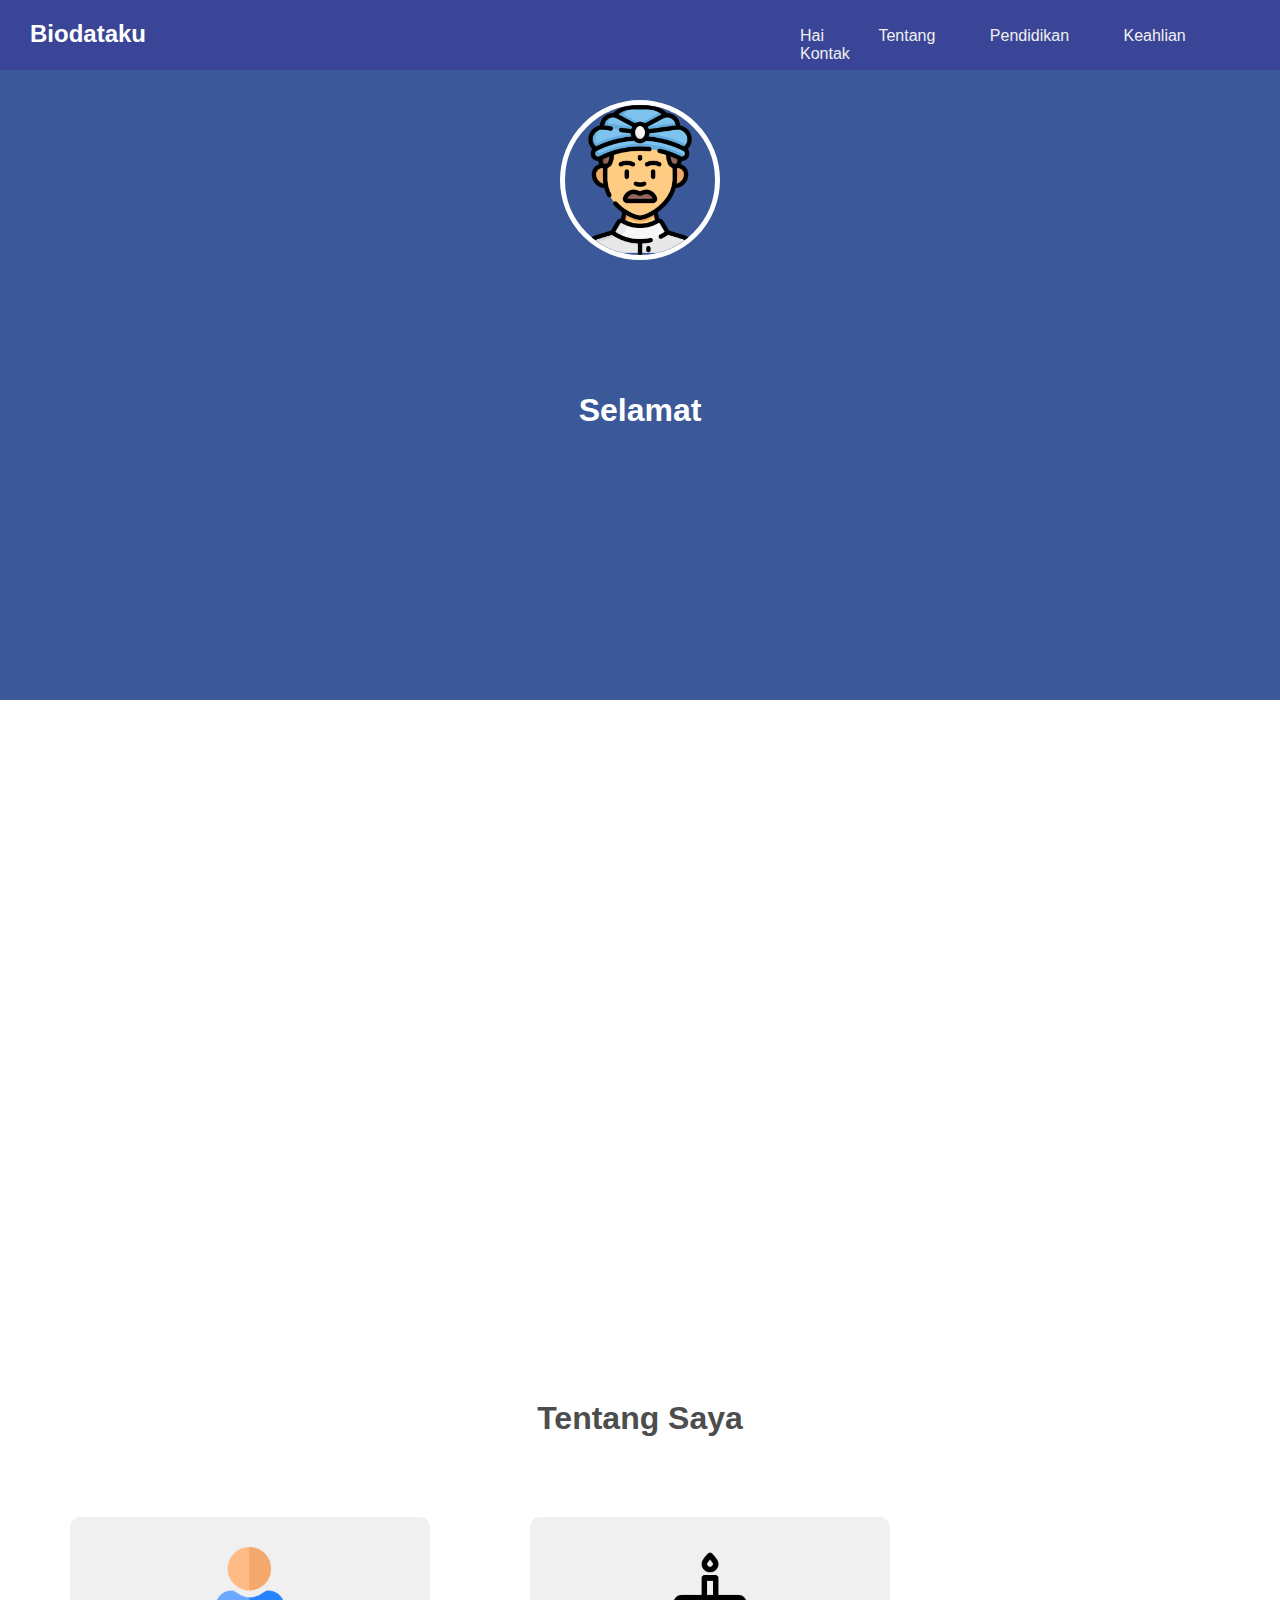
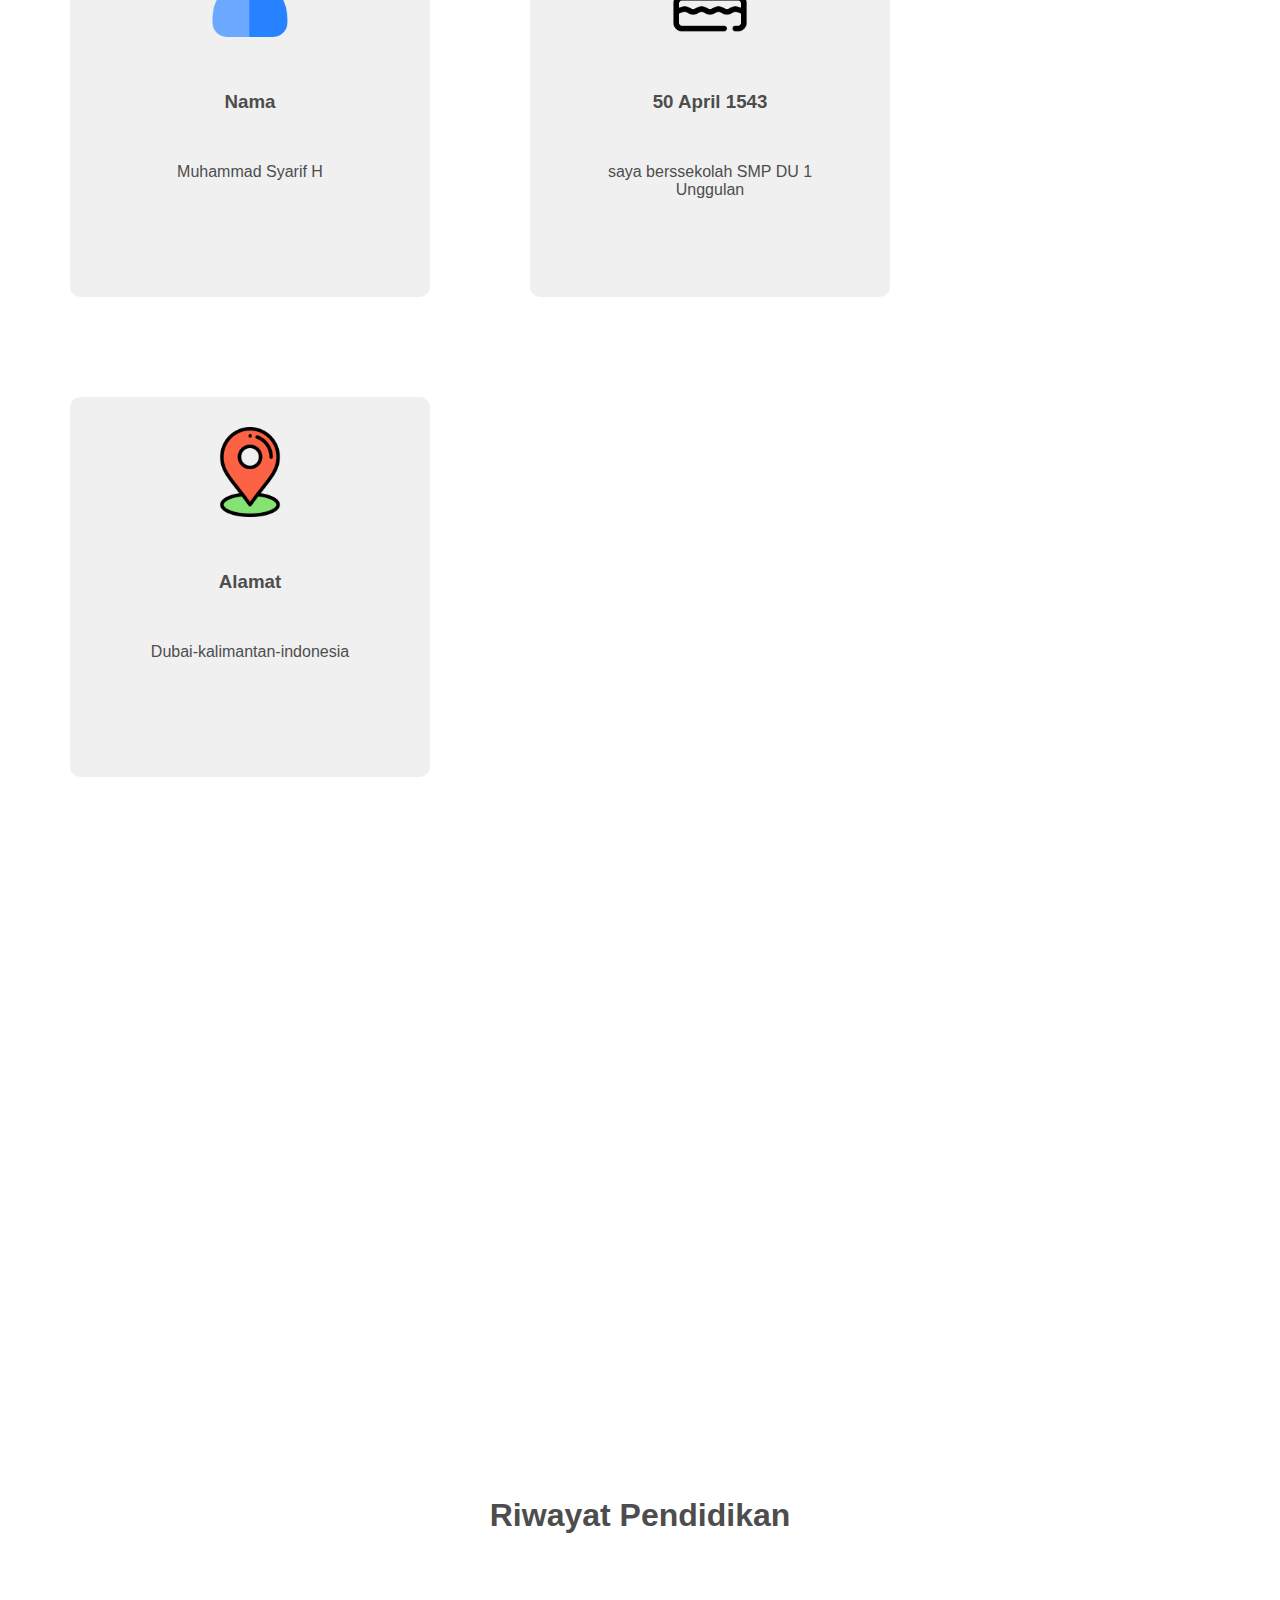
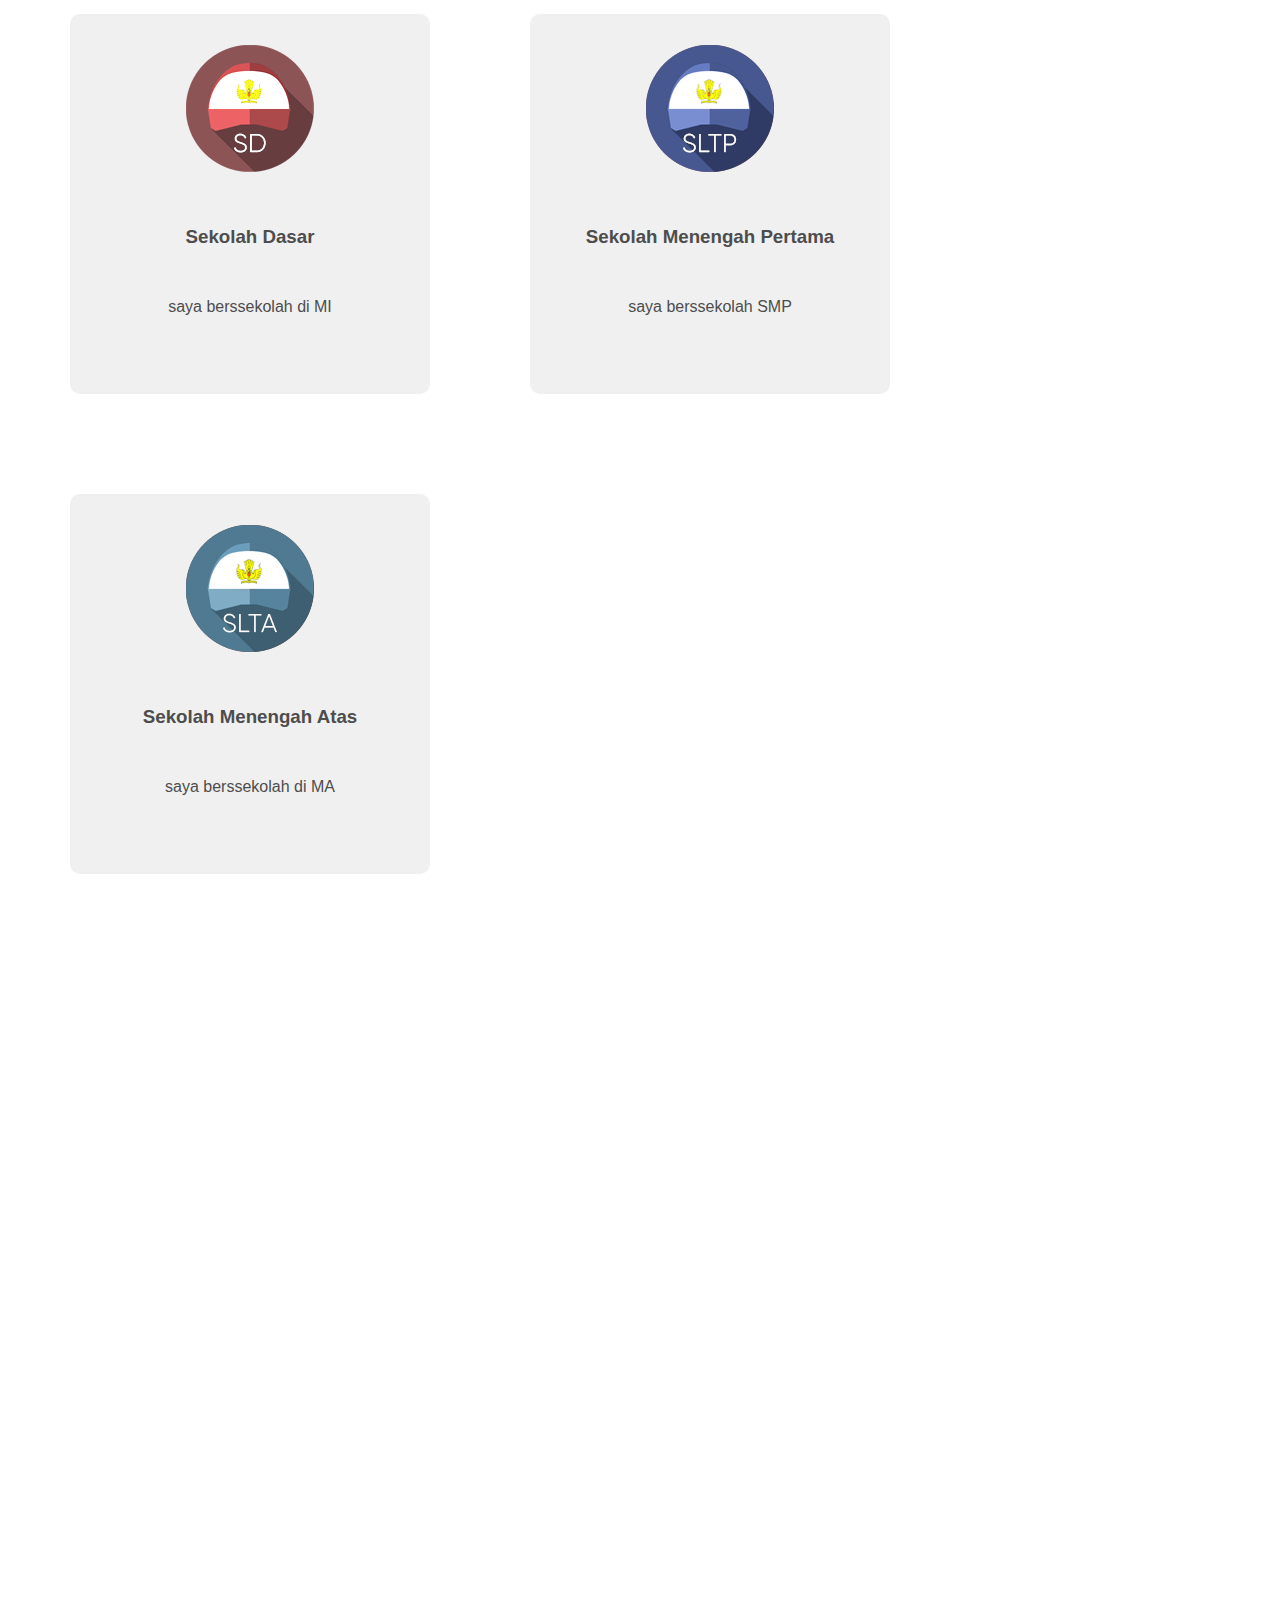
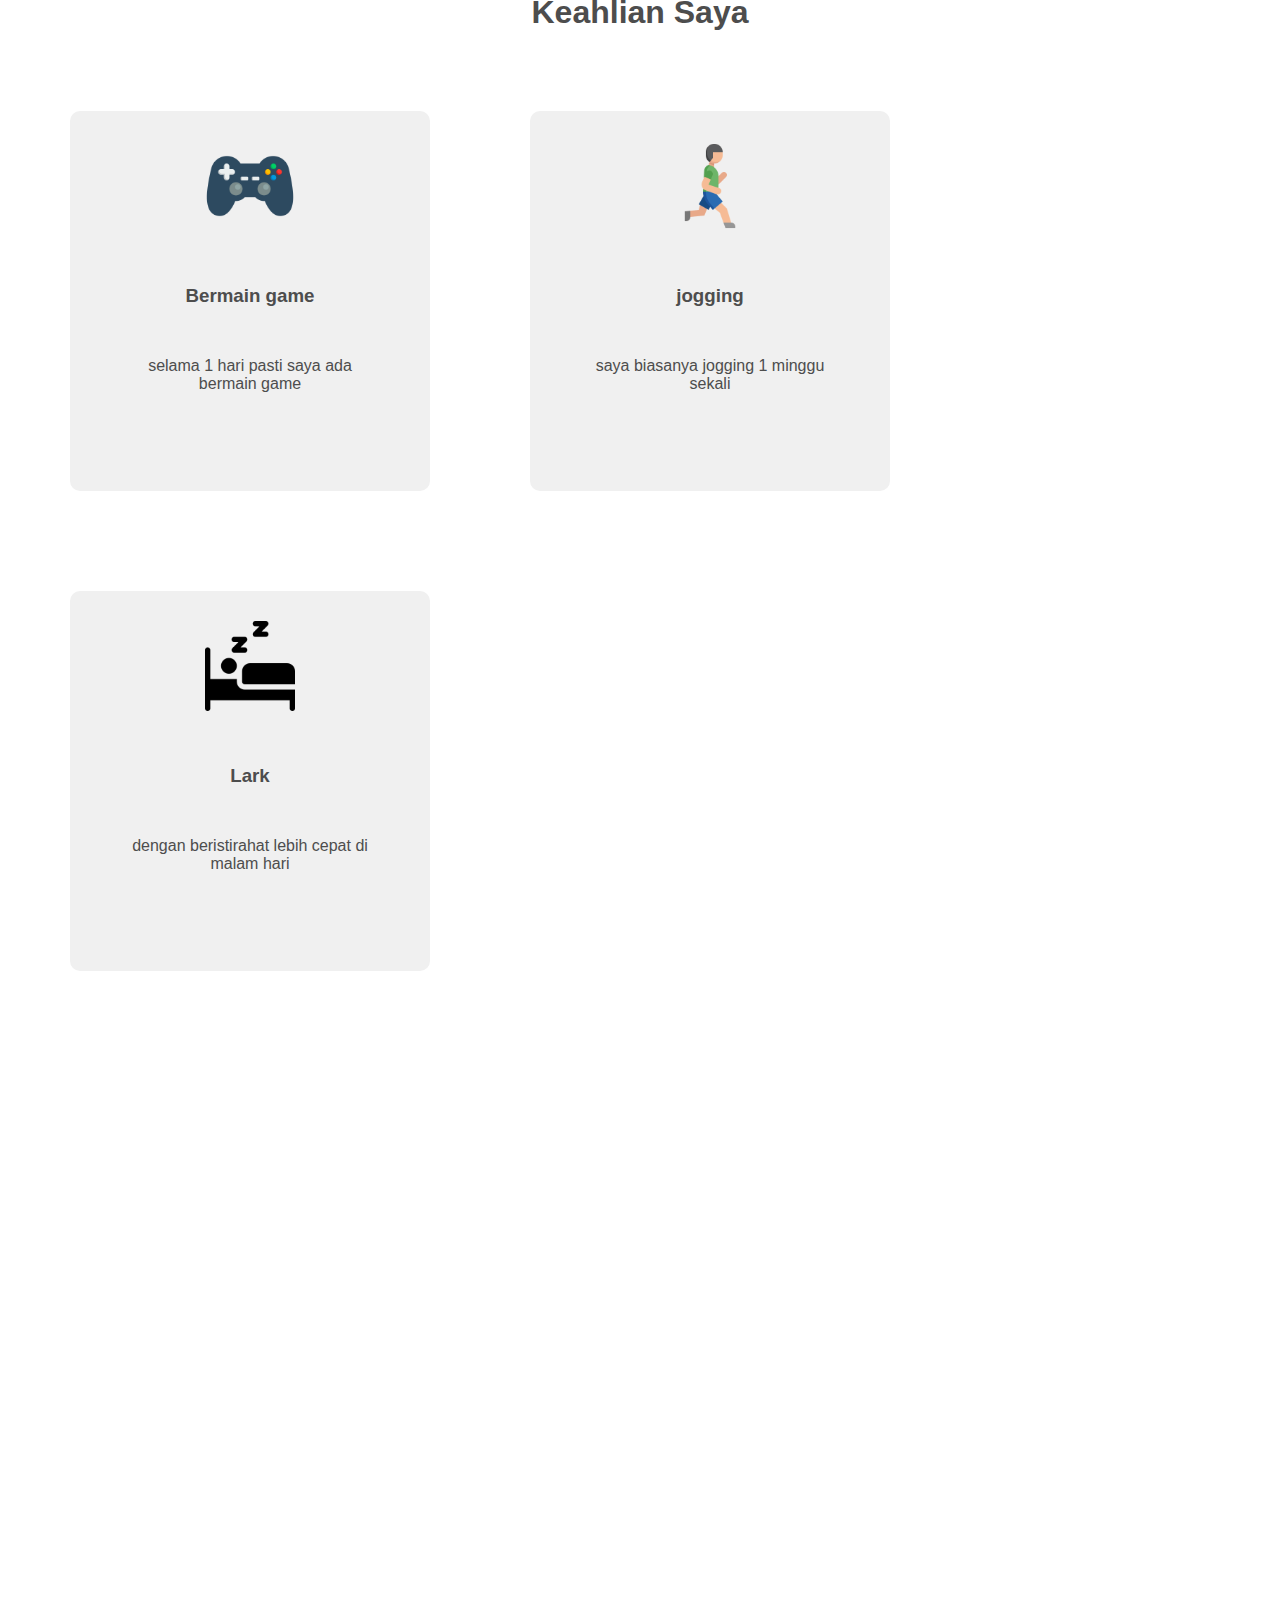
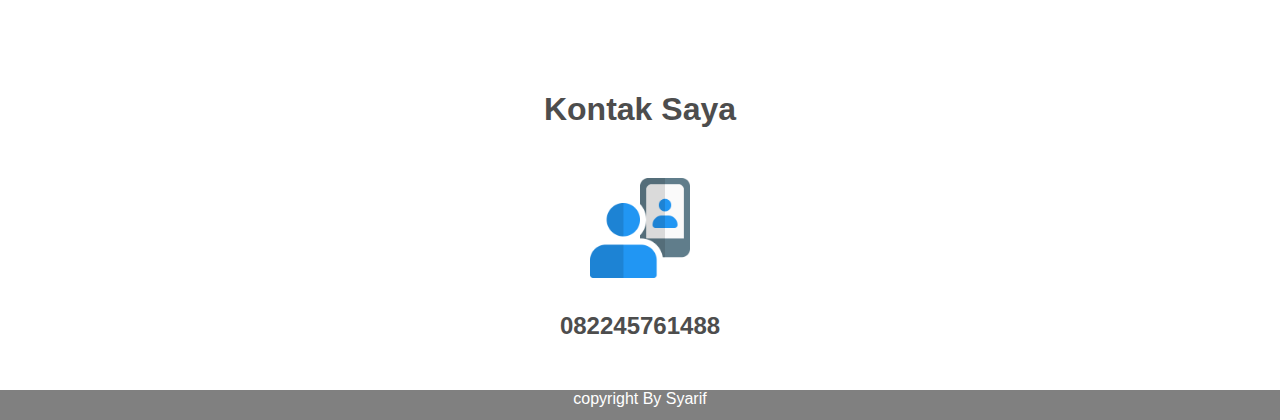
<file: tugas 7/index.html>
<!DOCTYPE html>
<html lang="en">
<head>
    <meta charset="UTF-8">
    <meta name="viewport" content="width=device-width, initial-scale=1.0">
    <title>Document</title>
    <link rel="stylesheet" href="style.css">
</head>
<body>
<div class="bungkus">
        <!--nav-->
        <div class="nav">
            <div class="logo">
            <h2>Biodataku</h2>
        </div>  
        <div class="menu">
            <ul>
                <li><a href="#hai">Hai</a></li>
                <li><a href="#4">Tentang</a></li>
                <li><a href="#1">Pendidikan</a></li>
                <li><a href="#2">Keahlian</a></li>
                <li><a href="#3">Kontak</a></li>
               
            </ul>
          
        </div>
        </div>
        
    </div>
        <!--banner-->
        <div class="banner" id="hai">
            <img src="man.png">
            <h1><span></span></h1>
        </div>
        <!--tentang-->

        <div class="tentang" id="4">
            <h1>Tentang Saya</h1>
            <div class="kiri">
                <img src="user.png">
                <p><h3>Nama</h3></p>
                <p>Muhammad Syarif H</p>
            </div>
            <div class="tengah">
                <img src="party.png">
                <p><h3>50 April 1543</h3></p>
                <p>saya berssekolah SMP DU 1 Unggulan</p>
            </div>
            <div class="kanan">
                <img src="placeholder.png">
                <p><h3>Alamat</h3></p>
                <p>Dubai-kalimantan-indonesia</p>
            </div>
        </div>
        <!--pendidikan-->
        <div class="pendidikan" id="1">
            <h1>Riwayat Pendidikan</h1>
            <div class="kiri">
                <img src="Icon-sd.png">
                <p><h3>Sekolah Dasar</h3></p>
                <p>saya berssekolah di MI</p>
            </div>
            <div class="tengah">
                <img src="Icon-smp.png">
                <p><h3>Sekolah Menengah Pertama</h3></p>
                <p>saya berssekolah SMP</p>
            </div>
            <div class="kanan">
                <img src="Icon-sma.png">
                <p><h3>Sekolah Menengah Atas</h3></p>
                <p>saya berssekolah di MA</p>
            </div>
        </div>
            
        <!--skill-->
        <div class="sf" id="2">
            <h1>Keahlian Saya</h1>
            <div class="kiri">
                <img src="joystick.png">
                <p><h3>Bermain game</h3></p>
                <p>selama 1 hari pasti saya ada bermain game</p>
            </div>
            <div class="tengah">
                <img src="jogging.png">
                <p><h3>jogging</h3></p>
                <p>saya biasanya jogging 1 minggu sekali</p>
            </div>
            <div class="kanan">
                <img src="sleep.png">
                <p><h3>Lark</h3></p>
                <p>dengan beristirahat lebih cepat di malam hari</p>
            </div>
            
        </div>
        <div class="kontak" id="3">
            <h1>Kontak Saya</h1>
            <img src="video-chat.png">
            <h2>082245761488</h2>
        </div>
        <div class="footer">
            <p>copyright By Syarif </p>
        </div>
<script src="js.js"></script>
</body>

</html>
</file>
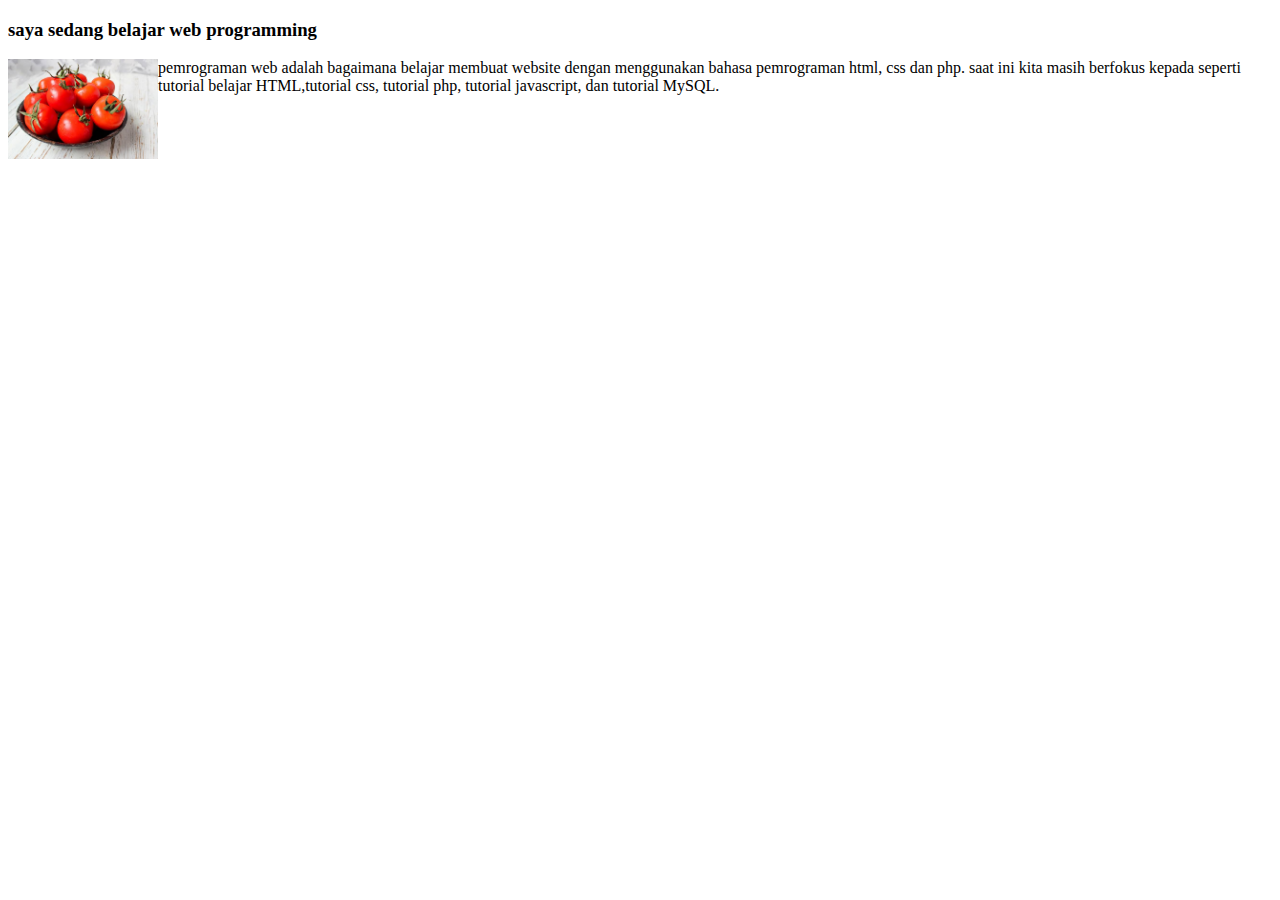
<file: aligntag.html>
<!DOCTYPE html>
<html>
    <head>
        <title>belajar HTML di duniailkom</title>
    </head>
    <body>
        <h3 id="judull">saya sedang belajar web programming</h3>

        <p>pemrograman web adalah bagaimana belajar membuat website dengan menggunakan bahasa pemrograman html, css dan php.
            <img src="Tomat-Freepik.jpeg" alt="unipdu" height="100px"
            align="left"/>
            saat ini kita masih berfokus kepada seperti tutorial belajar HTML,tutorial css, tutorial php, tutorial javascript, dan tutorial MySQL.
        </p>

    </body>
</html>
</file>
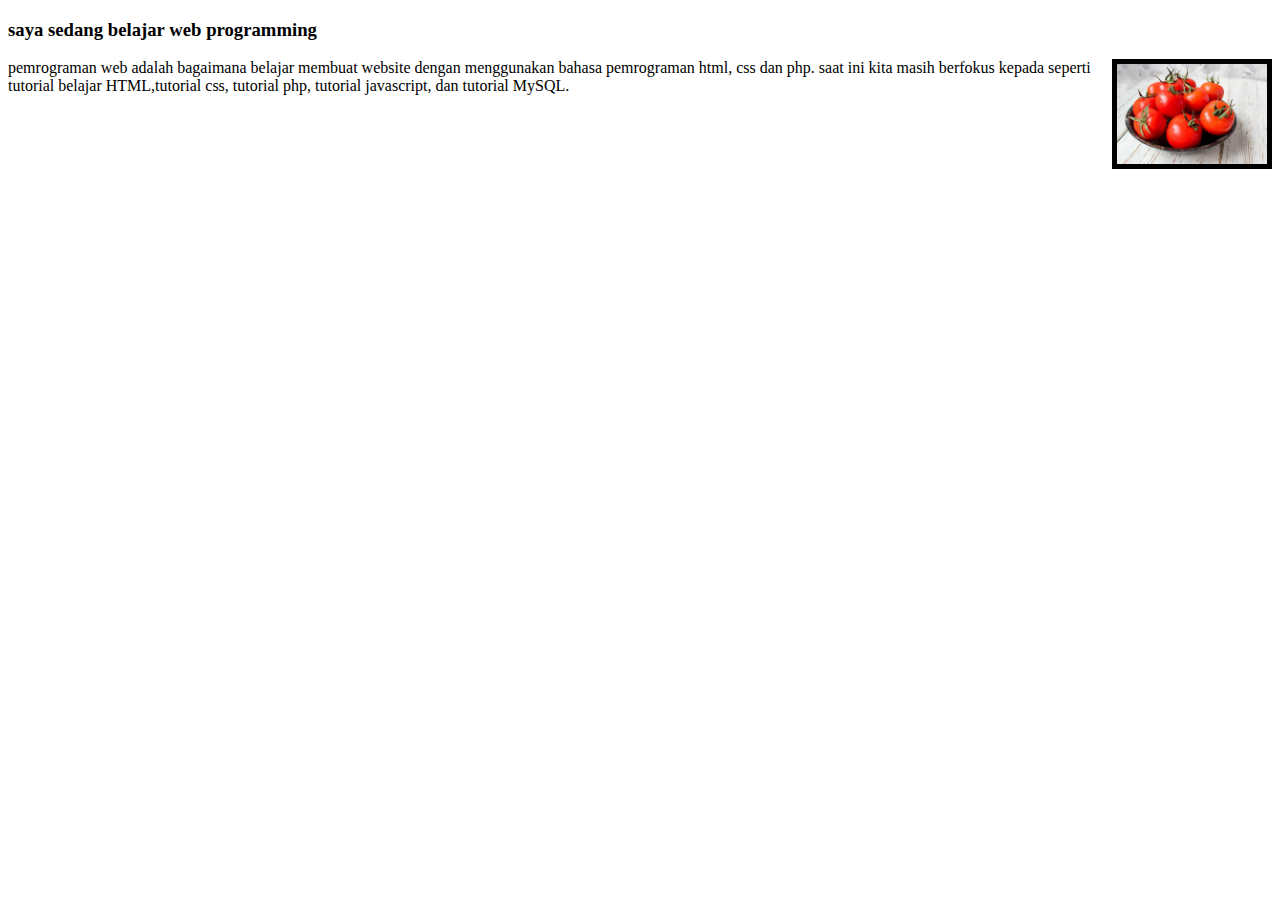
<file: atributborder.html>
<!DOCTYPE html>
<html>
    <head>
        <title>belajar HTML di duniailkom</title>
    </head>
    <body>
        <h3 id="judull">saya sedang belajar web programming</h3>

        <p>pemrograman web adalah bagaimana belajar membuat website dengan menggunakan bahasa pemrograman html, css dan php.
            <img src="Tomat-Freepik.jpeg" alt="unipdu" height="100px"
            align="right" border="5"/>
            saat ini kita masih berfokus kepada seperti tutorial belajar HTML,tutorial css, tutorial php, tutorial javascript, dan tutorial MySQL.
        </p>

    </body>
</html>
</file>
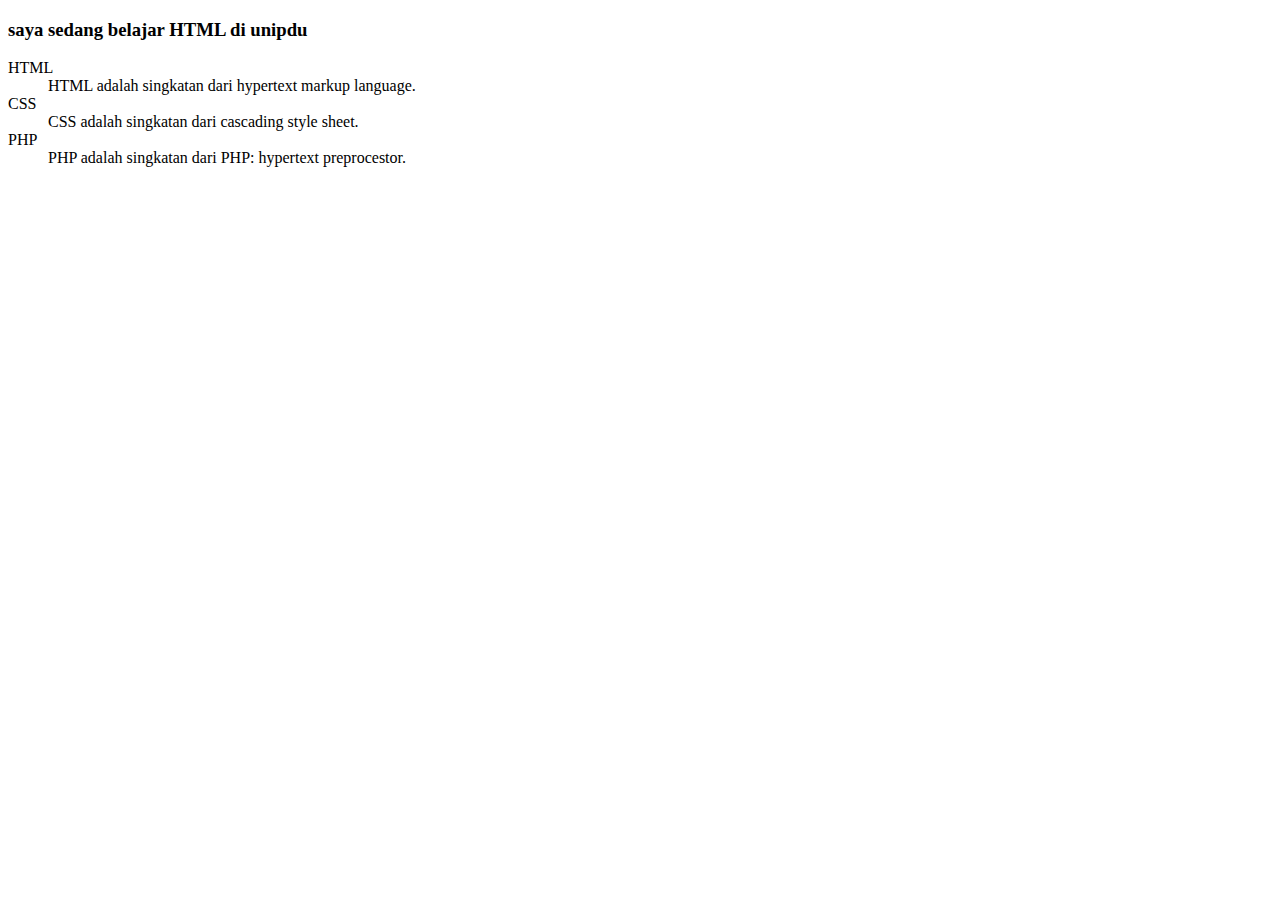
<file: decriptionlist.html>
<!DOCTYPE html>
<html>
    <head>
        <title>belajar HTML di unipdu</title>
    </head>
    <body>
        <h3>saya sedang belajar HTML di unipdu</h3>

        <dl>
            <dt>HTML</dt>
            <dd>HTML adalah singkatan dari hypertext markup language.</dd>
            <dt>CSS</dt>
            <dd>CSS adalah singkatan dari cascading style sheet.</dd>
            <dt>PHP</dt>
            <dd>PHP adalah singkatan dari PHP: hypertext preprocestor.</dd>
        </dl>

    </body>
</html>
</file>
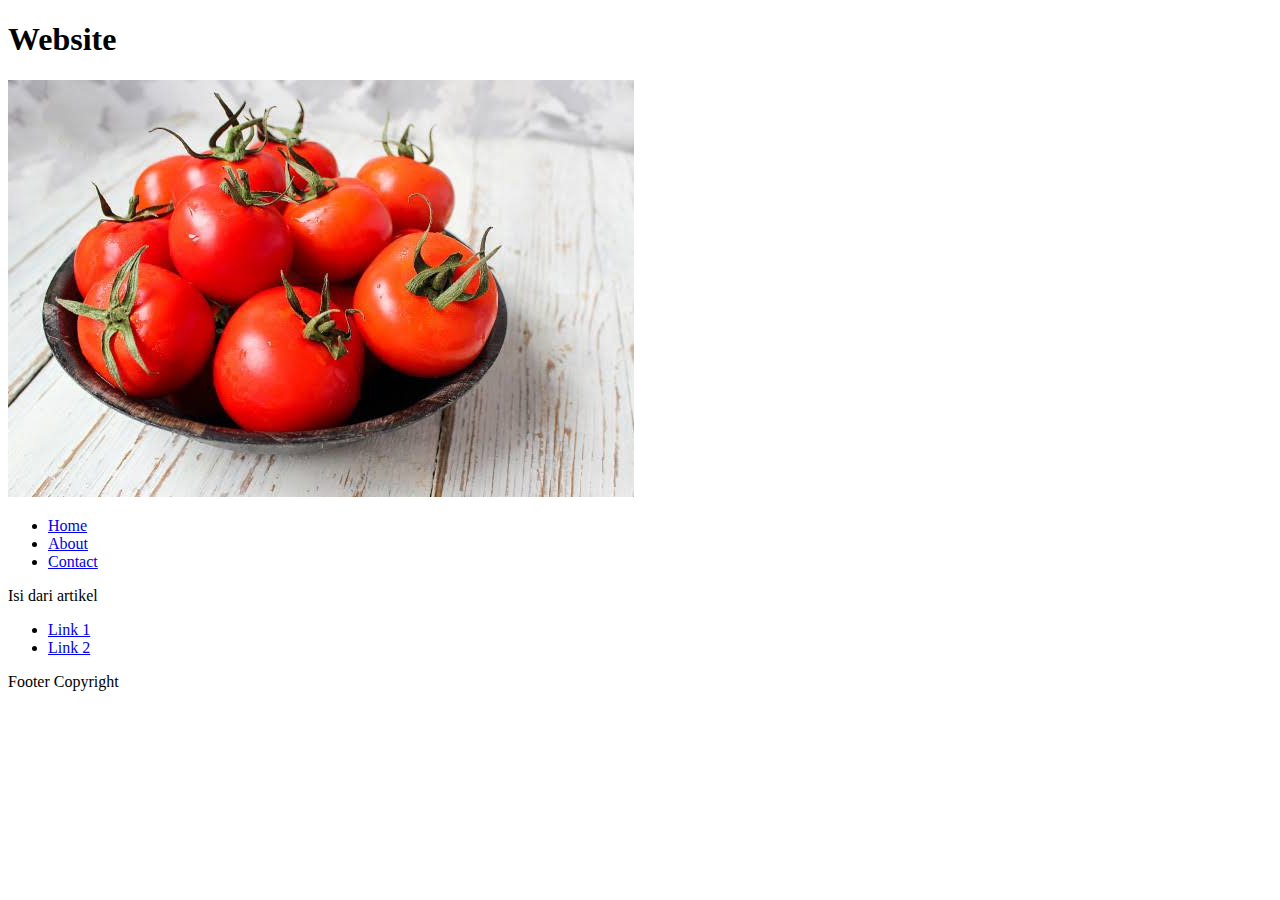
<file: judul.html>
<!DOCTYPE html>
<html lang="en">
<head>
    
    <title>belajar website</title>
</head>
<body>
   <div id="header">
    <h1>Website</h1>
   </div>
   <img src="Tomat-Freepik.jpeg" >
   <div id="menu">
    <ul>
        <li><a href="#">Home</a></li>
        <li><a href="#">About</a></li>
        <li><a href="#">Contact</a></li>
    </ul>
   </div>
   <div id="content">
    <div id="article1">
        <p>Isi dari artikel</p>
    </div>
    </div>
      <div id="Sidebar">
        <ul>
            <li><a href="#">Link 1</a></li>
            <li><a href="#">Link 2</a></li>
        </ul>
      </div>
   <div id="footer">
    <p>Footer Copyright</p>
   </div>
</body>
</html>
</file>
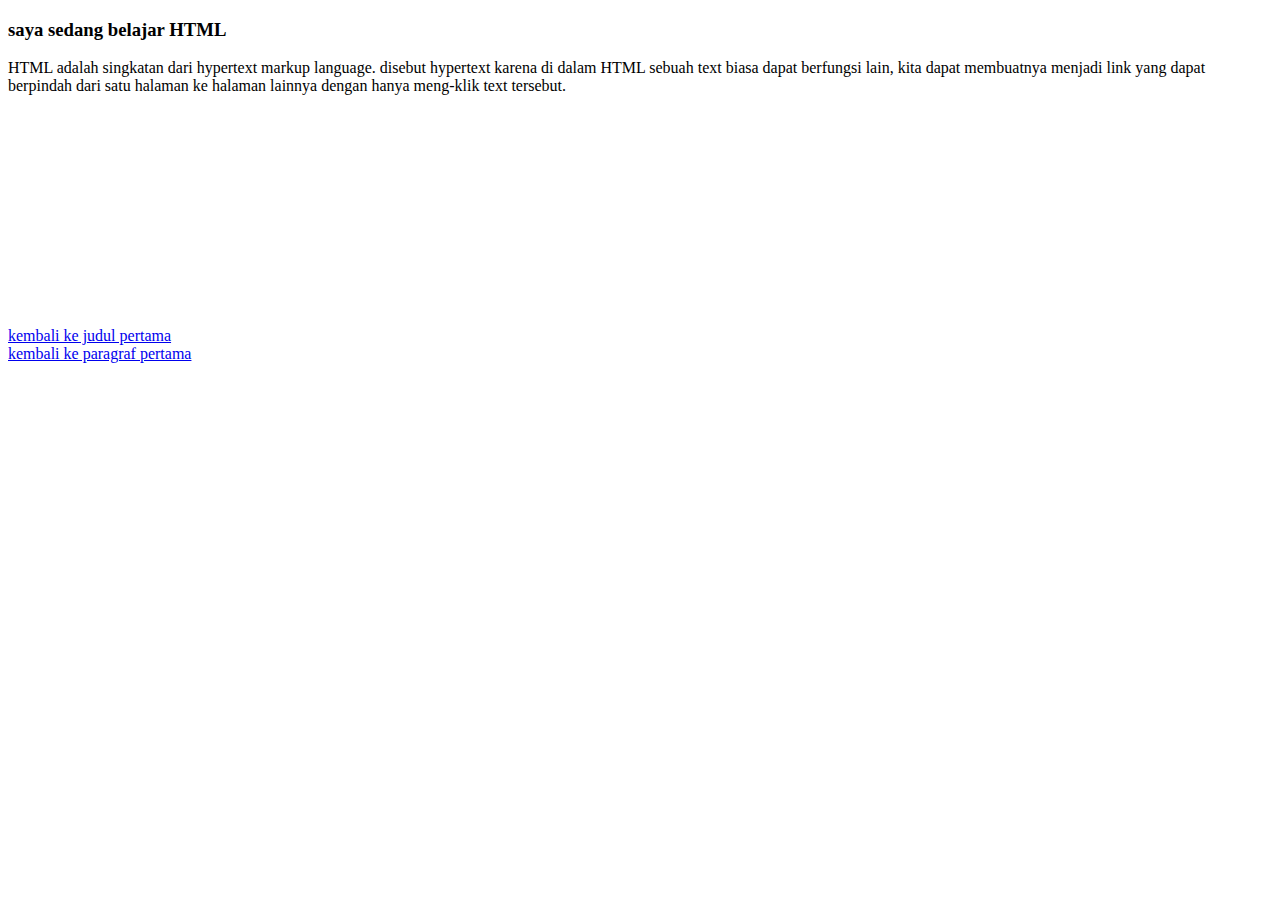
<file: linkkebagianlink.html>
<!DOCTYPE html>
<html>
    <head>
        <title>belajar HTML</title>
    </head>

    <body>
        <h3 id="judull">saya sedang belajar HTML</h3>
        <p id="paragrafl">HTML adalah singkatan dari hypertext markup language.
            disebut hypertext karena di dalam HTML sebuah text biasa dapat
            berfungsi lain, kita dapat membuatnya menjadi link yang dapat
            berpindah dari satu halaman ke halaman lainnya dengan
            hanya meng-klik text tersebut.</p>
            <br />
            <br />
            <br />
            <br />
            <br />
            <br />
            <br />
            <br />
            <br />
            <br />
            <br />
            <br />
            <a href="#judul1">kembali ke judul pertama</a>
            <br />
            <a href="#paragraf1">kembali ke paragraf pertama</a>
    </body>

</html
</file>
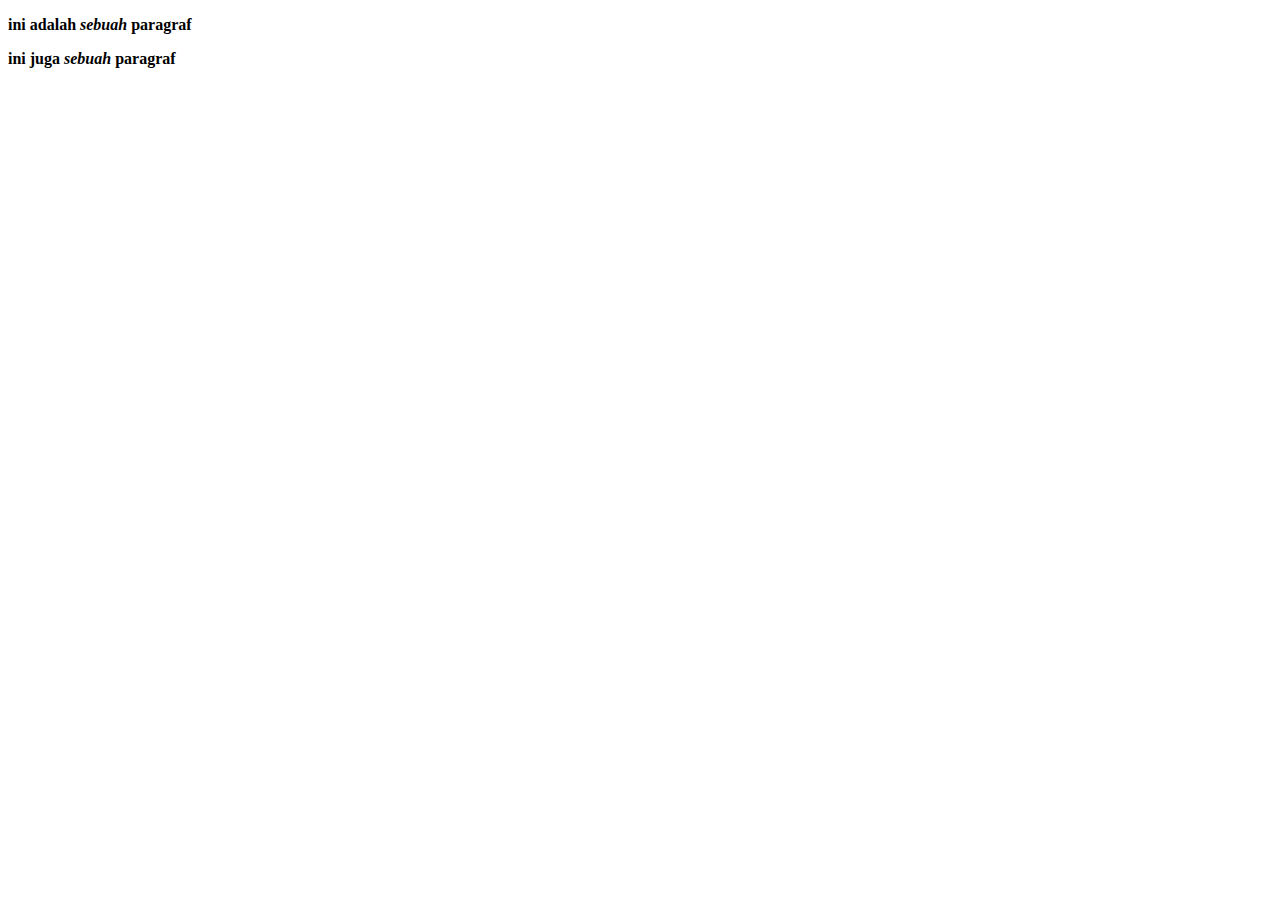
<file: span.html>
<!DOCTYPE html>
<html>
    <style type="text/css">
        #kalimat{
            font-weight: bold;
        }
        .miring{
            font-style: italic;
        }
    </style>
    <head>
        <title>belajar membuat form </title>
    </head>
    <body>
        <p>
            <strong>ini adalah <em>sebuah</em> paragraf </strong>
        </p>
        <div id="kalimat">
            ini juga <span class="miring">sebuah</span> paragraf
        </div>
    </body>
</html>
</file>
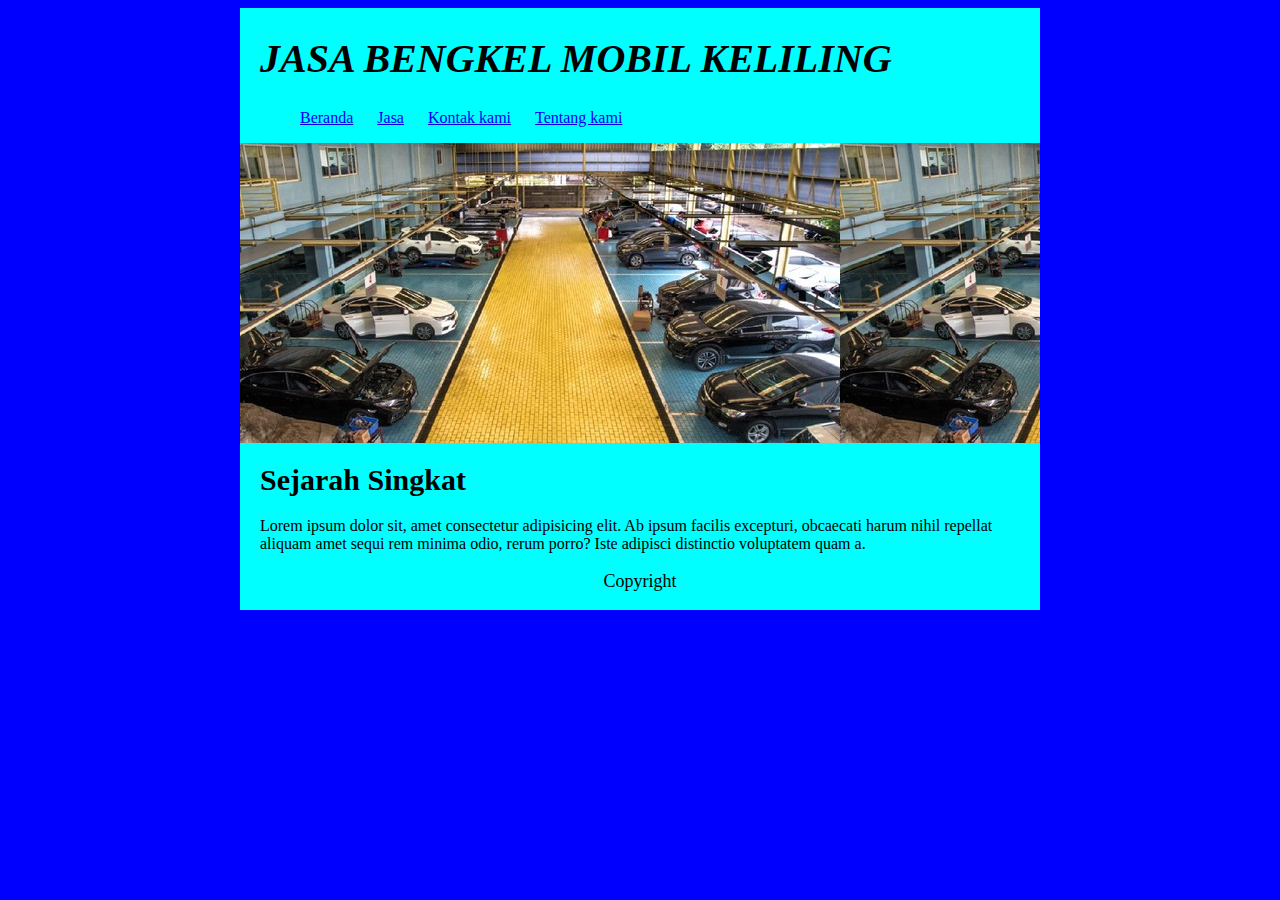
<file: Tugas4.html>
<html>
    <head>
        <title>BENGKEL</title>
        <link rel="stylesheet" href="style.css">
    </head>
    <body>
        
        <div class="container ">
            <div class="header">
                <h1>JASA BENGKEL MOBIL KELILING</h1>
                <ul>
                    <li><a href="#">Beranda</a></li>
                    <li><a href="#">Jasa</a></li>
                    <li><a href="#">Kontak kami</a></li>
                    <li><a href="#">Tentang kami</a></li>
                </ul>
            </div>
            <div class="cover"></div>
            <div class="content">
                <h1>Sejarah Singkat</h1>
                <p>Lorem ipsum dolor sit, amet consectetur adipisicing elit.
                     Ab ipsum facilis excepturi, obcaecati harum nihil repellat
                      aliquam amet sequi rem minima odio, rerum porro? Iste adipisci
                       distinctio voluptatem quam a.</p>
            </div>
            <div class="footer">
               <p>Copyright</p>
            </div>
        </div>
    </body>
</html>
</file>
<file: tugas 7/style.css>
*{
    margin: 0;
    padding: 0;
    font-family:'Verdana', Geneva, Tahoma, sans-serif;
}

.nav{
    background-color: #3b4597;
    width: 100%;
    height: 70px;
    color: white;
    position: fixed;
}

.logo{
    float: left;
    padding-top:20px ;
    padding-bottom: 10px;
    padding-left: 30px;
}

.menu {
    margin-left: 800px;
    padding-top: 27px;
}

.menu ul li{
    list-style: none;
    display: inline-block;
    margin-right: 50px;

}

.menu ul li a{
    text-decoration: none;
    color: #f0f0f0;
}


.menu ul li a:hover{
    color: white;
    font-style: italic;
}

.banner {
    background-color: #3b5999;
    height: 700px;
    text-align: center;
    color: white;
}

.banner img {
    border-radius: 100px;
    height: 150px;
    border: 5px solid white;
    margin-top: 100px;
    
}

.banner h1 {
    margin-top:10% ;
}

h1 span:before{
    content: '';
    transform: translateY(-50%);
    animation: gerak infinite 8s ease;
    color: rgb(93, 136, 150);
    font-family: 100px;

}

@keyframes gerak {
    0%{
        content: '';
    }50%{
        content: '';
    }100%{
        content: '';
    }
}

.tentang {
    text-align: center;
    color: #4d4d4d;
    margin-top:700px ;
    align-content: center;
}


.kiri, .tengah, .kanan{
    width: 300px;
    height: 320px;
    background-color: #f0f0f0;
    text-align: center;
    padding:30px 30px;
    scroll-padding-right: 10px;
    margin: 70px 20px 20px 70px ;
    float: left;
    border-radius: 10px;
}

.kiri:hover, .tengah:hover, .kanan:hover{
    background-color: #3b5999;
    color: white;

}

.tentang h3,p{
    margin-top: 10px;
    margin-bottom: 13px;
    padding:0px 20px;
}

.tentang > .kiri > img{
    width: 30%;
}
.tentang > .kanan > img{
    width: 30%;
}
.tentang > .tengah > img{
    width: 30%;
}
.pendidikan {
    text-align: center;
    color: #4d4d4d;
    margin-top:700px ;
    align-content: center;
}


.kiri, .tengah, .kanan{
    width: 300px;
    height: 320px;
    background-color: #f0f0f0;
    text-align: center;
    padding:30px 30px;
    scroll-padding-right: 10px;
    margin: 70px 20px 20px 70px ;
    float: left;
    border-radius: 10px;
}

.kiri:hover, .tengah:hover, .kanan:hover{
    background-color: #3b5999;
    color: white;

}

.pendidikan h3,p{
    margin-top: 10px;
    margin-bottom: 13px;
    padding:0px 20px;
}

.sf {
    text-align: center;
    color: #4d4d4d;
    margin-top:700px ;
    align-content: center;
}


.kiri, .tengah, .kanan{
    width: 300px;
    height: 320px;
    background-color: #f0f0f0;
    text-align: center;
    padding:30px 30px;
    scroll-padding-right: 10px;
    margin: 80px 30px 20px 70px ;
    float: left;
    border-radius: 10px;
}

.kiri:hover, .tengah:hover, .kanan:hover{
    background-color: #3b5999;
    color: white;

}

.sf h3,p{
    margin-top: 50px;
    margin-bottom: 13px;
    padding:0px 20px;
}

.sf > .kiri > img{
    width: 30%;
}
.sf > .kanan > img{
    width: 30%;
}
.sf > .tengah > img{
    width: 30%;
}

.kontak img{
    width: 100px;
    margin-top: 50px;
    margin-bottom: 30px;

}
.kontak{
    text-align: center;
    color: #4d4d4d;
    margin-top: 700px;

}
.footer{
    background-color: gray;
    width: 100%;
    height: 30px;
    padding: 0px;
    margin: 50px auto 0px;
    text-align: center;
    color:white;
}
</file>
<file: style.css>
body{
   background-color: blue;
  
}
.container{
    contain: content;
    width: 800px;
    margin: auto;
    background-color: aqua;
}
.header h1{
    font-style: italic;
    font-size: 40px;
    margin-left: 20px;
}
.header ul li{
    display:inline-block;
    margin-left: 20px;
}
.cover{
    height: 300px;
    background-image:url(bgkl.jpeg);
}
.content h1{
    font-size: 30px;
    margin-left: 20px;
}
.content h4 {
    margin-left: 20px;
     
}
.content p{
    margin-left: 20px;
    
}
.footer p{
    text-align: center;
    font-size: 18px;
}
</file>
